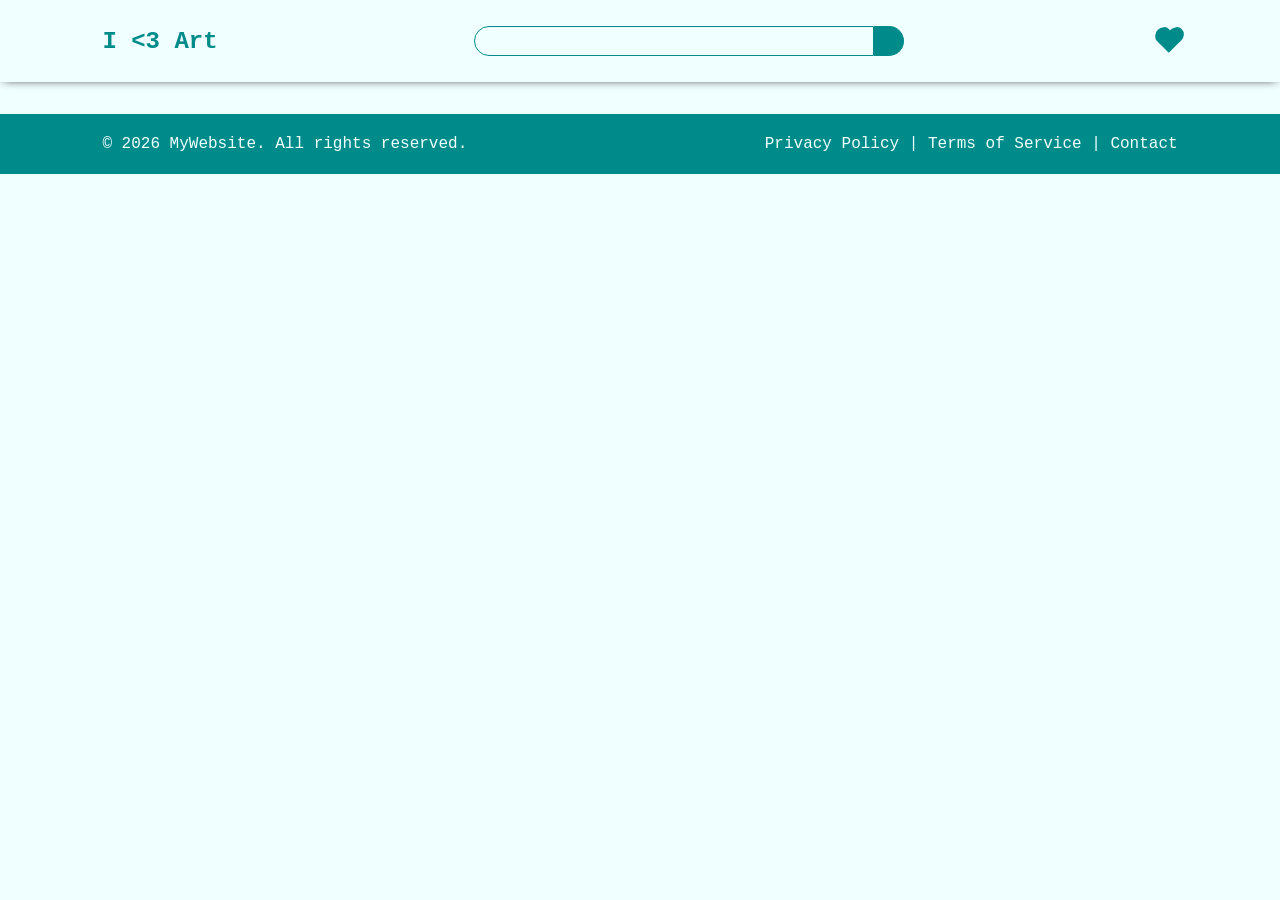
<file: index.html>
<!DOCTYPE html>
<html lang="en">
<head>
    <meta charset="UTF-8">
    <meta name="viewport" content="width=device-width, initial-scale=1.0">
    <link rel="stylesheet" href="./style.css">
    <title>I Love Art</title>
</head>
<body>
    <div class="nav">
        <h2 class="logo">I &lt;3 Art</h2>
        <div class="search">
            <input type="search">
            <button></button>
        </div>
        <div class="favorite"></div>
    </div>
    <div class="main">
        <div class="filter"></div>
        <div class="artworks"></div>
    </div>
    <div class="footer">
        <p>&copy; <script>document.write(new Date().getFullYear())</script> MyWebsite. All rights reserved.</p>
        <p>
            <a href="#">Privacy Policy</a> |
            <a href="#">Terms of Service</a> |
            <a href="#">Contact</a>
        </p>
    </div>
    <script src="./main.js"></script>
</body>
</html>
</file>
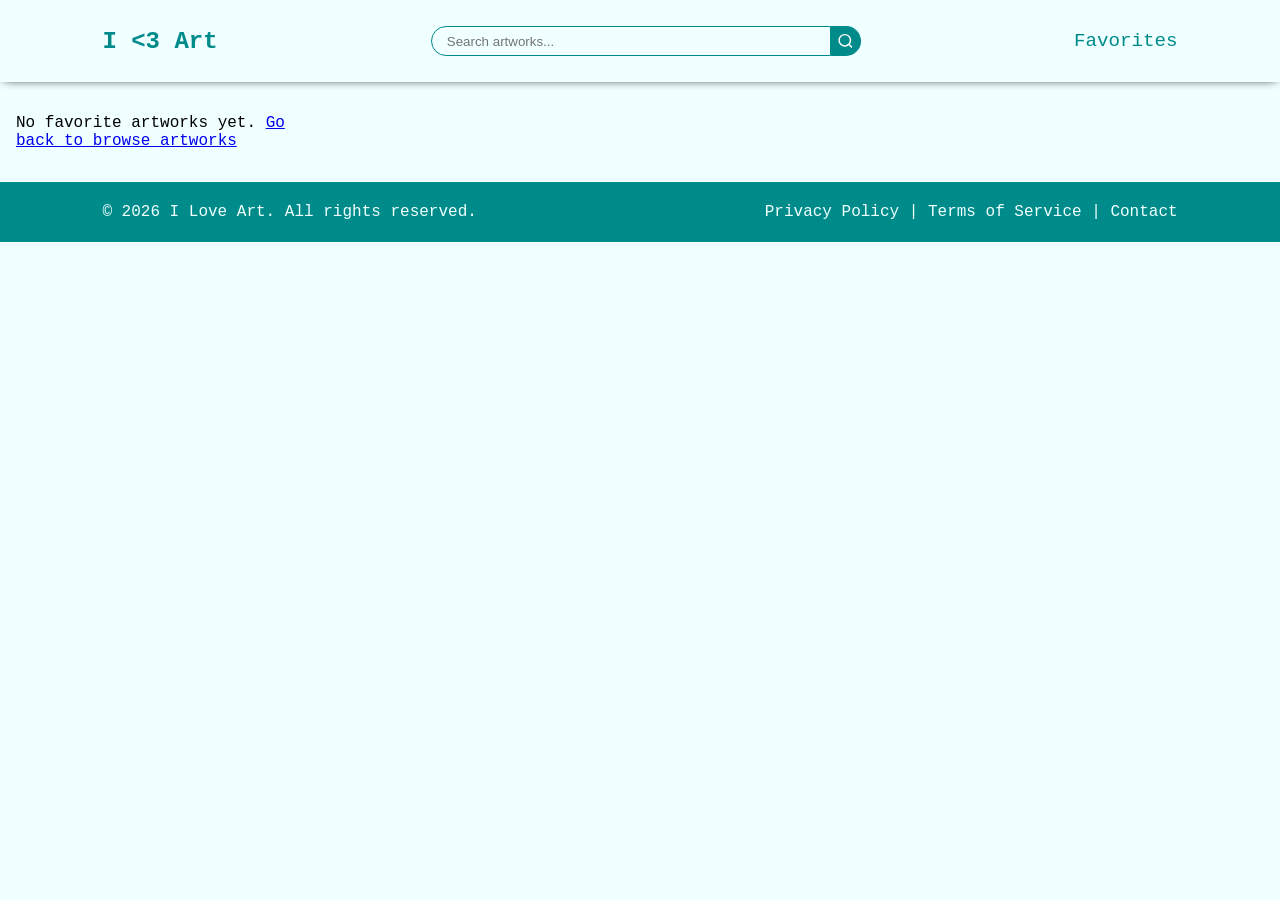
<file: favorites.html>
<!DOCTYPE html>
<html lang="en">
<head>
    <meta charset="UTF-8">
    <meta name="viewport" content="width=device-width, initial-scale=1.0">
    <link rel="stylesheet" href="./style.css">
    <title>Favorites - I Love Art</title>
</head>
<body>
    <div class="nav">
        <h2 class="logo" id="logo">I &lt;3 Art</h2>
        <div class="search">
            <input type="search" id="searchInput" placeholder="Search artworks...">
            <button id="searchBtn">
                <svg width="20" height="20" viewBox="0 0 24 24" fill="none" stroke="white" stroke-width="2">
                    <circle cx="11" cy="11" r="8"></circle>
                    <path d="m21 21-4.35-4.35"></path>
                </svg>
            </button>
        </div>
        <a href="./favorites.html" class="favorite-link">Favorites</a>
    </div>
    <div class="main">
        <div class="artworks" id="favorites-container"></div>
    </div>
    <div class="footer">
        <p>&copy; <script>document.write(new Date().getFullYear())</script> I Love Art. All rights reserved.</p>
        <p>
            <a href="#">Privacy Policy</a> |
            <a href="#">Terms of Service</a> |
            <a href="#">Contact</a>
        </p>
    </div>
    <script src="./favorites.js"></script>
</body>
</html>
</file>
<file: style.css>
body {
    margin: 0;
    font-family: 'Courier New', Courier, monospace;
    background: azure;
}

.nav {
    height: 8vh;
    width: calc(100 - 16)vw;
    background-color: azure;
    padding: 5px 8vw;
    display: flex;
    align-items: center;
    justify-content: space-between;
    box-shadow: 0px 1px 10px -4px black;
}

.logo {
    margin: 0;
    color: darkcyan;
    cursor: pointer;
}

.search {
    /* padding: 8px 8px;
    background-color: azure;
    border-radius: 20vw; */
    display: flex;
    align-items: center;
}

.search input {
    border-radius: 20vw 0 0 20vw;
    border: 1px solid black;
    height: 30px;
    width: 400px;
    padding: 5px 15px;
    background: azure;
    border-color: darkcyan;
}

.search button {
    height: 30px;
    width: 30px;
    border-radius: 0 20vw 20vw 0;
    border: 1px solid black;
    border-left: 0;
    background: darkcyan;
    border-color: darkcyan;
    cursor: pointer;
    display: flex;
    align-items: center;
    justify-content: center;
}

.favorite-link {
    text-decoration: none;
    font-size: 1.2em;
    color: darkcyan;
    cursor: pointer;
}

.favorite {
    background: darkcyan;
    position: relative;
    width: 17px;
    height: 15px;
    border: 0;
    transform: rotate(-45deg);
    cursor: pointer;
}

.favorite::before {
    content: "";
    position: absolute;
    width: 17px;
    height: 15px;
    background: darkcyan;
    border-radius: 50%;
    top: -9px;
    left: 0;
}

.favorite::after {
    content: "";
    position: absolute;
    width: 17px;
    height: 15px;
    background: darkcyan;
    border-radius: 50%;
    left: 9px;
    top: 0;
}

.main {
    /* height: 100vh; */
}

.artworks {
    display: grid;
    grid-template-columns: repeat(auto-fill, minmax(300px, 1fr));
    gap: 16px;
    padding: 16px;
}

.artworks .card {
    background: white;
    border: 1px solid darkcyan;
    border-radius: 8px;
    overflow: hidden;
    box-shadow: 0 2px 4px rgba(0, 0, 0, 0.1);
    position: relative;
}

.artworks .card img {
    width: 100%;
    height: 250px;
    object-fit: cover;
}

.artworks .bottom {
    padding: 20px 10px;
    min-height: 200px;
    max-height: 250px;
    position: relative;
}

.artworks .cardFavorite {
    background: darkcyan;
    position: relative;
    width: 17px;
    height: 15px;
    transform: rotate(-45deg);
    border: 0;
    bottom: 230px;
    left: 280px;
    z-index: 2;
    cursor: pointer;
}

.artworks .cardFavorite::before {
    content: "";
    position: absolute;
    width: 17px;
    height: 15px;
    background: darkcyan;
    border-radius: 50%;
    top: -9px;
    left: 0;
    z-index: 2;
}

.artworks .cardFavorite::after {
    content: "";
    position: absolute;
    width: 17px;
    height: 15px;
    background: darkcyan;
    border-radius: 50%;
    left: 9px;
    top: 0;
    z-index: 2;
}

.artworks .card .title {
    font-size: 1.2em;
    font-weight: bold;
    margin: 12px 16px 8px;
}

.artworks .card a {
    background: darkcyan;
    color: azure;
    border: none;
    border-radius: 4px;
    padding: 8px 12px;
    cursor: pointer;
    text-decoration: none;
    position: absolute;
    bottom: 10px;
}

.footer {
    display: flex;
    justify-content: space-between;
    background: darkcyan;
    padding: 5px 8vw;
    color: azure;
    text-decoration: none;
}

.footer a {
    color: azure;
    text-decoration: none;
}
</file>
